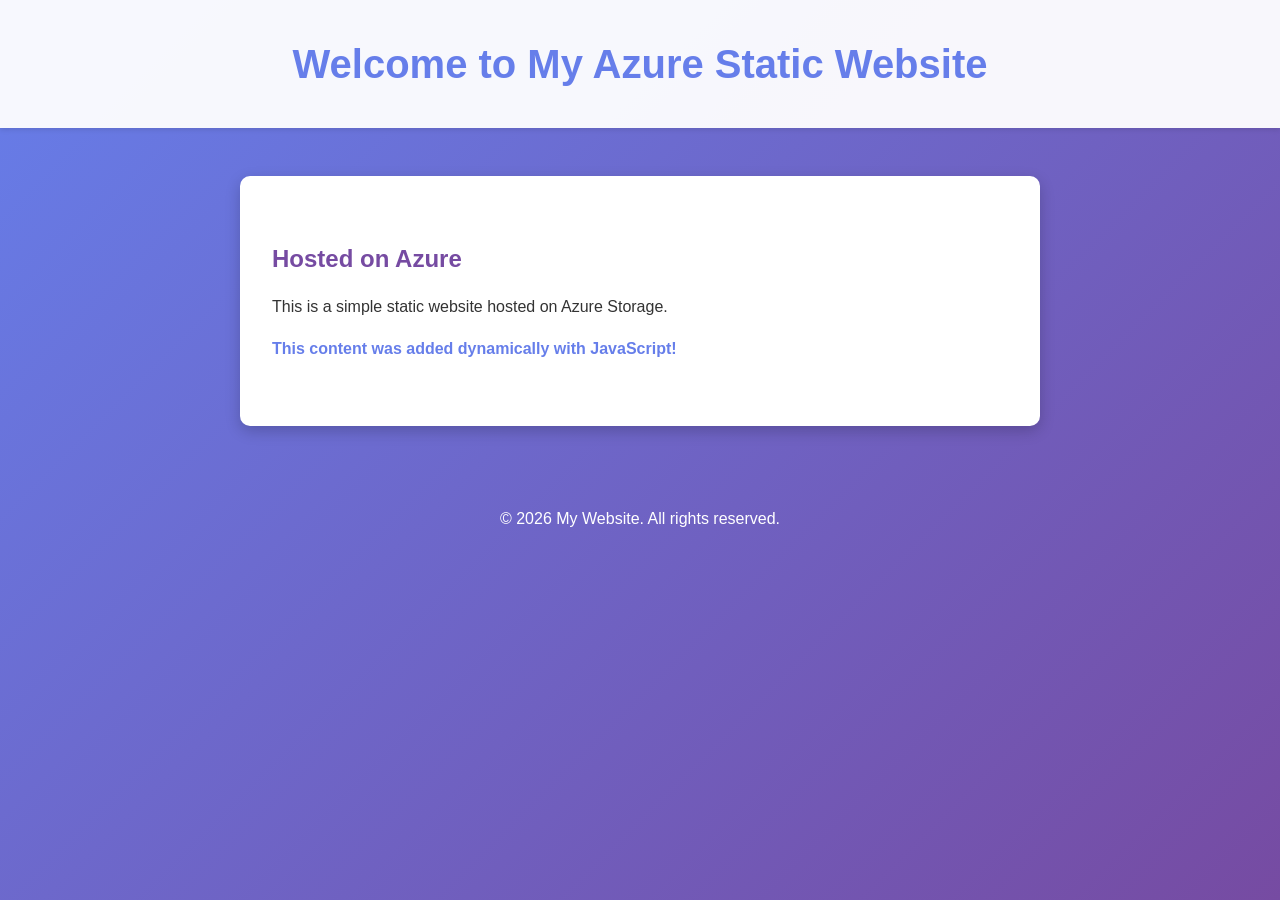
<file: index.html>
<!DOCTYPE html>
<html lang="en">
<head>
    <meta charset="UTF-8">
    <meta name="viewport" content="width=device-width, initial-scale=1.0">
    <title>My Azure Static Website</title>
    <link rel="stylesheet" href="styles.css">
</head>
<body>
    <header>
        <h1>Welcome to My Azure Static Website</h1>
    </header>
    <main>
        <section>
            <h2>Hosted on Azure</h2>
            <p>This is a simple static website hosted on Azure Storage.</p>
        </section>
    </main>
    <footer>
        <p>&copy; 2026 My Website. All rights reserved.</p>
    </footer>
    <script src="app.js"></script>
</body>
</html>
</file>
<file: styles.css>
* {
    margin: 0;
    padding: 0;
    box-sizing: border-box;
}

body {
    font-family: 'Segoe UI', Tahoma, Geneva, Verdana, sans-serif;
    line-height: 1.6;
    background: linear-gradient(135deg, #667eea 0%, #764ba2 100%);
    color: #333;
    min-height: 100vh;
}

header {
    background: rgba(255, 255, 255, 0.95);
    padding: 2rem;
    text-align: center;
    box-shadow: 0 2px 5px rgba(0,0,0,0.1);
}

h1 {
    color: #667eea;
    font-size: 2.5rem;
}

main {
    max-width: 800px;
    margin: 3rem auto;
    padding: 2rem;
    background: white;
    border-radius: 10px;
    box-shadow: 0 5px 15px rgba(0,0,0,0.2);
}

section {
    margin: 2rem 0;
}

h2 {
    color: #764ba2;
    margin-bottom: 1rem;
}

footer {
    text-align: center;
    padding: 2rem;
    color: white;
    margin-top: 3rem;
}
</file>
